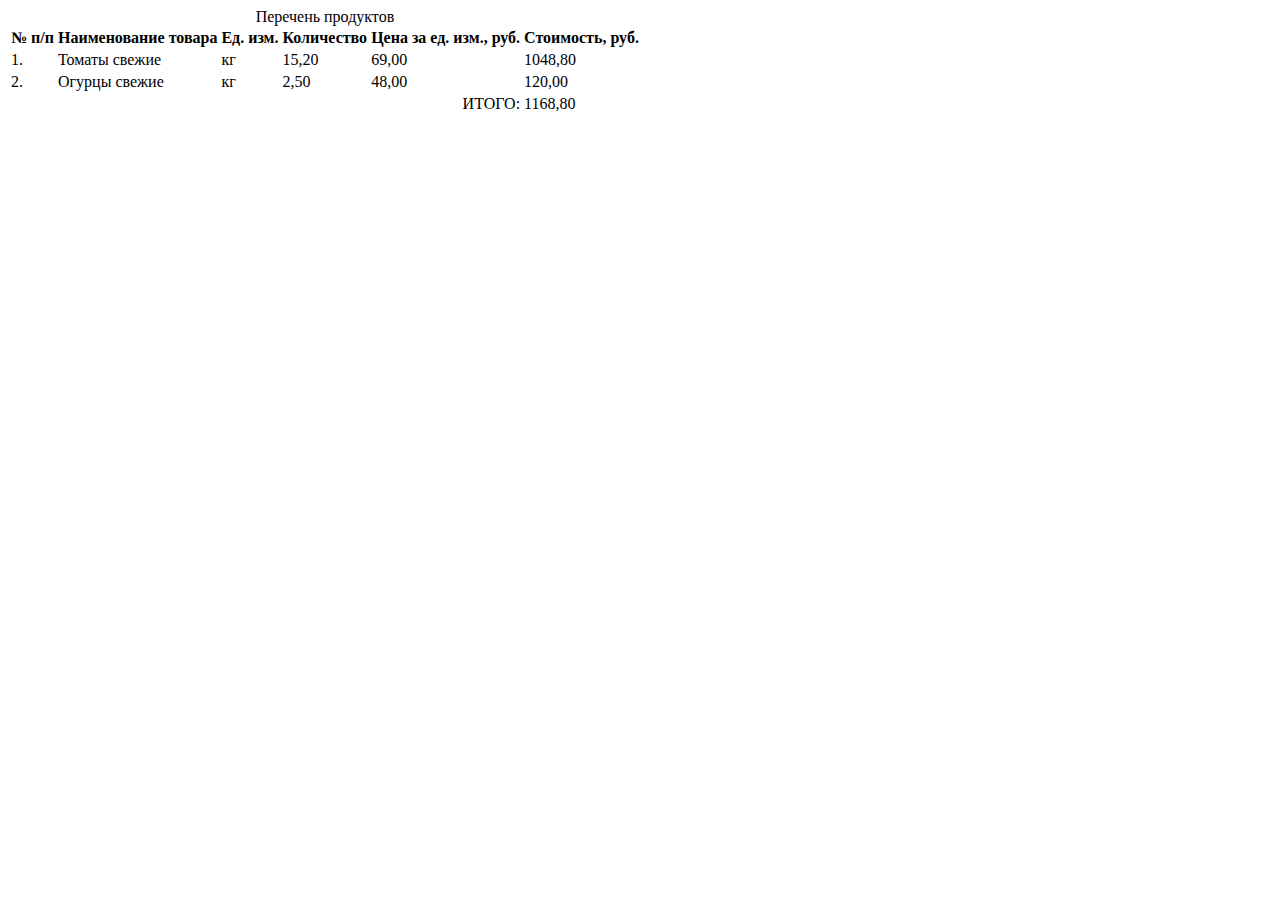
<file: test.html>
<!DOCTYPE html>
<html lang="en">
<head>
    <meta charset="UTF-8">
    <title>Title</title>
</head>
<body>
<div>
    <table>
        <caption>Перечень продуктов</caption>
        <tr>
            <th>№ п/п</th>
            <th>Наименование товара</th>
            <th>Ед. изм.</th>
            <th>Количество</th>
            <th>Цена за ед. изм., руб.</th>
            <th>Стоимость, руб.</th>
        </tr>
        <tr>
            <td>1.</td>
            <td>Томаты свежие</td><td>кг</td><td>15,20</td><td>69,00</td><td>1048,80</td>
        </tr>
        <tr>
            <td>2.</td>
            <td>Огурцы свежие</td><td>кг</td><td>2,50</td><td>48,00</td><td>120,00</td>
        </tr>
        <tr>
            <td colspan="5" style="text-align:right">ИТОГО:</td><td>1168,80</td>
        </tr>
    </table>
</div>

</body>
</html>
</file>
